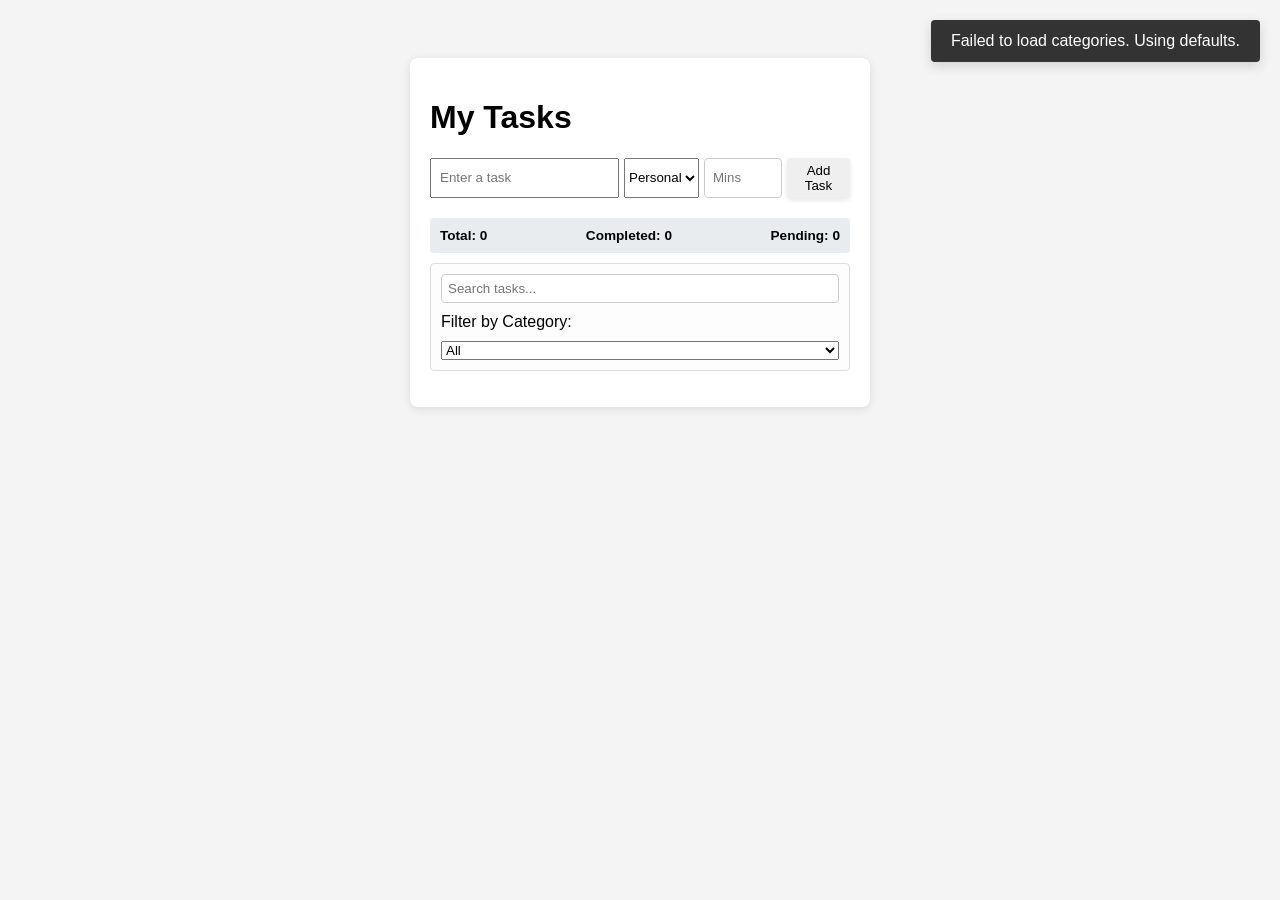
<file: MiniCapstone---TaskManager-main/index.html>
<!DOCTYPE html>
<html lang="en">
<head>
  <meta charset="UTF-8">
  <meta name="viewport" content="width=device-width, initial-scale=1.0">
  <title>Task Manager - Tier 2</title>
  <link rel="stylesheet" href="style.css">
</head>
<body>
    <div class="container">
        <h1>My Tasks</h1>
        
        <form id="taskForm">
            <input type="text" id="taskInput" placeholder="Enter a task" required>
            <select id="categorySelect">
                
            </select>
            <input type="number" id="taskTimer" placeholder="Mins" min="1" style="width: 60px;">
            <button type="submit" id="addBtn">Add Task</button>
        </form>

        <div class="stats-container">
            <p>Total: <span id="totalCount">0</span></p>
            <p>Completed: <span id="completedCount">0</span></p>
            <p>Pending: <span id="pendingCount">0</span></p>
        </div>

        <div class="filter-container">
            <input type="text" id="searchInput" placeholder="Search tasks...">
            <label for="filterSelect">Filter by Category:</label>
            <select id="filterSelect">
                <option value="All">All</option>
                
            </select>
        </div>

        <div id="notification-container"></div>
        <div id="loader" class="hidden"></div>

        <ul id="taskList"></ul>
    </div>
    <script src="script.js"></script>
</body>
</html>
</file>
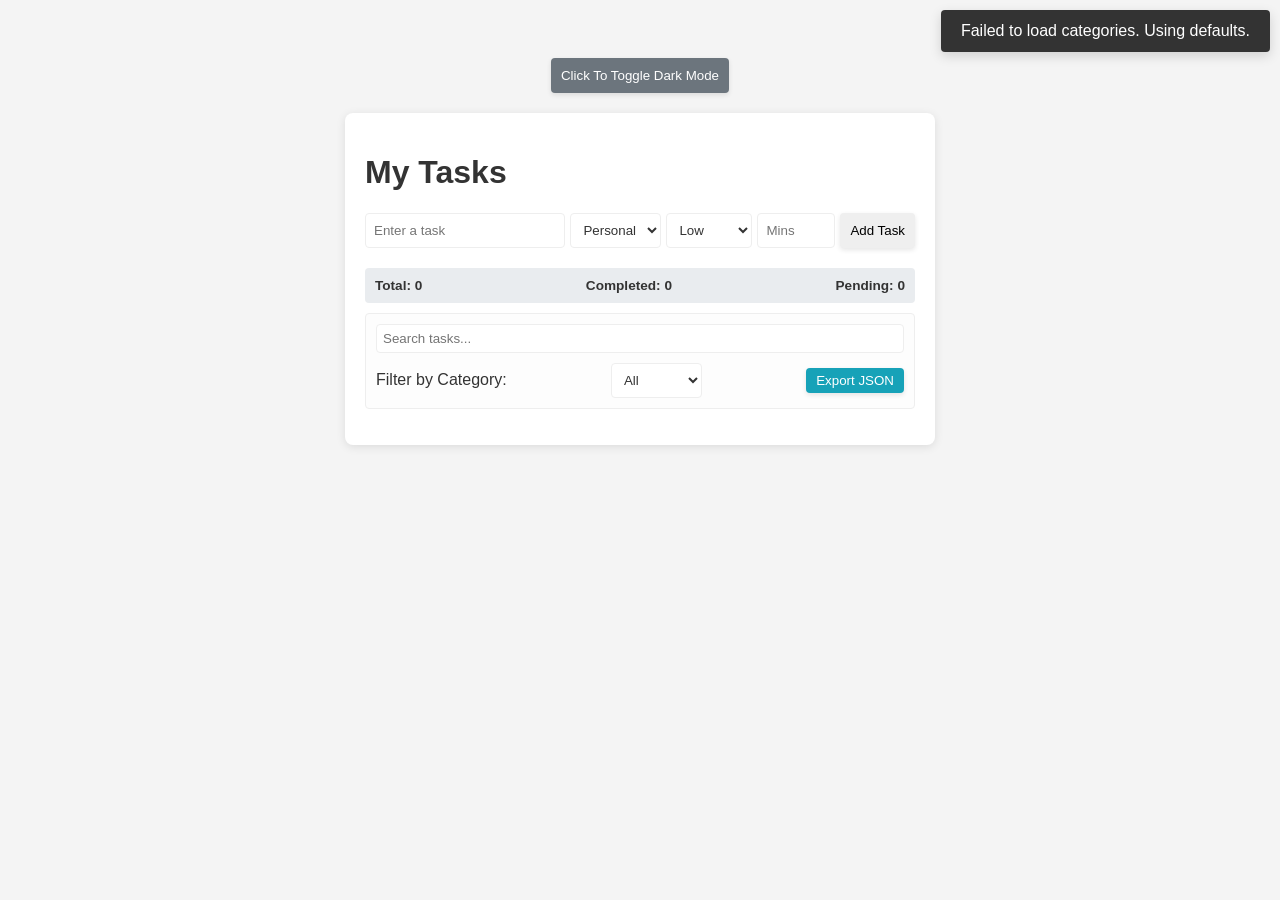
<file: TaskManager-MiniCapstone/index.html>
<!DOCTYPE html>
<html lang="en">
<head>
  <meta charset="UTF-8">
  <meta name="viewport" content="width=device-width, initial-scale=1.0">
  <title>Task Manager - Mini Capstone</title>
  <link rel="stylesheet" href="style.css">
  <link rel="icon" type="image/png" href="faah.png">
</head>
<body>

    <button id="themeToggle" class="theme-btn">Click To Toggle Dark Mode</button>
    
    <div class="container">
        <h1>My Tasks</h1>
        
        <form id="taskForm">
            <input type="text" id="taskInput" placeholder="Enter a task" required>
            <select id="categorySelect"></select>
            <select id="prioritySelect">
                <option value="Low">Low</option>
                <option value="Medium">Medium</option>
                <option value="High">High</option>
            </select>
            <input type="number" id="taskTimer" placeholder="Mins" min="1" style="width: 60px;">
            <button type="submit" id="addBtn">Add Task</button>
        </form>

        <div class="stats-container">
            <p>Total: <span id="totalCount">0</span></p>
            <p>Completed: <span id="completedCount">0</span></p>
            <p>Pending: <span id="pendingCount">0</span></p>
        </div>

        <div class="filter-container">
            <input type="text" id="searchInput" placeholder="Search tasks...">
            <div>
                <label for="filterSelect">Filter by Category:</label>
                <select id="filterSelect">
                    <option value="All">All</option>
                </select>
                <button id="exportBtn" class="export-btn">Export JSON</button>
            </div>
        </div>

        <div id="notification-container"></div>
        <div id="loader" class="hidden"></div>

        <ul id="taskList"></ul>
    </div>


    <script src="script.js"></script>
</body>
</html>
</file>
<file: MiniCapstone---TaskManager-main/style.css>
body {
    font-family: Arial, sans-serif;
    display: flex;
    justify-content: center;
    padding-top: 50px;
    background-color: #f4f4f4;
}

.container {
    background: white;
    padding: 20px;
    border-radius: 8px;
    box-shadow: 0 2px 10px rgba(0,0,0,0.1);
    width: 420px;
}

#taskForm {
    display: flex;
    gap: 5px;
    margin-bottom: 20px;
}

input[type="text"] {
    flex: 1;
    padding: 8px;
}

.stats-container {
    display: flex;
    justify-content: space-between;
    padding: 10px;
    background: #e9ecef;
    border-radius: 4px;
    margin-bottom: 10px;
    font-weight: bold;
    font-size: 0.85rem;
}

.stats-container p { margin: 0; }

ul {
    list-style: none;
    padding: 0;
}

li {
    display: flex;
    justify-content: space-between;
    align-items: center;
    padding: 10px 0;
    border-bottom: 1px solid #eee;
}

.task-text {
    flex: 1;
    cursor: pointer;
    padding: 5px;
}

.completed .task-text {
    text-decoration: line-through;
    color: gray;
    opacity: 0.6;
}

.actions {
    display: flex;
    gap: 5px;
}

button {
    border: none;
    box-shadow: 0 2px 5px rgba(0,0,0,0.1);
    padding: 5px 10px;
    border-radius: 4px;
    cursor: pointer;
}

.editBtn { background-color: #ffc107; }
.deleteBtn { background-color: #dc3545; color: white; }
.saveBtn { background-color: #28a745; color: white; }

.category-badge {
    font-size: 0.7rem;
    padding: 2px 6px;
    border-radius: 10px;
    margin-right: 10px;
    text-transform: uppercase;
    font-weight: bold;
    color: white;
}

.category-badge.badge-api {
    background-color: #6f42c1;
}

.badge-personal { background-color: #007bff; }
.badge-work { background-color: #6c757d; }
.badge-urgent { background-color: #dc3545; }

.task-content {
    display: flex;
    align-items: center;
    flex: 1;
}

.filter-container {
    margin-bottom: 15px;
    padding: 10px;
    background: #fdfdfd;
    border-radius: 4px;
    border: 1px solid #ddd;
    display: flex;
    flex-direction: column;
    gap: 10px;
}

#searchInput {
    padding: 6px;
    border: 1px solid #ccc;
    border-radius: 4px;
}

#notification-container {
    position: fixed;
    top: 20px;
    right: 20px;
    z-index: 1000;
}

.notification {
    background: #333;
    color: white;
    padding: 12px 20px;
    border-radius: 4px;
    margin-bottom: 10px;
    box-shadow: 0 4px 12px rgba(0, 0, 0, 0.15);
    animation: slideIn 0.3s ease-out;
}

@keyframes slideIn {
    from {
        transform: translateX(100%);
        opacity: 0;
    }
}

#loader {
    width: 30px;
    height: 30px;
    border: 4px solid #f3f3f3;
    border-top: 4px solid #3498db;
    border-radius: 50%;
    animation: spin 1s linear infinite;
    margin: 10px auto;
}

.hidden {
    display: none !important;
}

@keyframes spin {
    0% {
        transform: rotate(0deg);
    }
    100% {
        transform: rotate(360deg);
    }
}

.timer-display {
    font-size: 0.75rem;
    color: #666;
    background: #eee;
    padding: 2px 5px;
    border-radius: 3px;
    margin-left: 10px;
    font-family: monospace;
}

#taskTimer {
    padding: 8px;
    border: 1px solid #ccc;
    border-radius: 4px;
}

.startPauseBtn {
    background-color: #007bff;
    color: white;
}

.resetBtn {
    background-color: #6c757d;
    color: white;
}

.timer-display {
    font-weight: bold;
    font-family: monospace;
    margin-left: 10px;
    background: #eee;
    padding: 2px 6px;
    border-radius: 4px;
}
</file>
<file: TaskManager-MiniCapstone/style.css>
:root {
    --bg-color: #f4f4f4;
    --card-bg: white;
    --text-color: #333;
    --border-color: #eee;
    --stats-bg: #e9ecef;
    --filter-bg: #fdfdfd;
}

body.dark-mode {
    --bg-color: #1e1e24;
    --card-bg: #2a2a35;
    --text-color: #f4f4f4;
    --border-color: #444;
    --stats-bg: #3a3a4a;
    --filter-bg: #323242;
}

body {
    font-family: Arial, sans-serif;
    display: flex;
    flex-direction: column;
    align-items: center;
    padding-top: 50px;
    background-color: var(--bg-color);
    color: var(--text-color);
    transition: background 0.3s, color 0.3s;
}

.container {
    background: var(--card-bg);
    padding: 20px;
    border-radius: 8px;
    box-shadow: 0 2px 10px rgba(0,0,0,0.1);
    width: 550px;
}

#taskForm {
    display: flex;
    gap: 5px;
    margin-bottom: 20px;
}

input[type="text"], input[type="number"], select {
    padding: 8px;
    background: var(--card-bg);
    color: var(--text-color);
    border: 1px solid var(--border-color);
    border-radius: 4px;
}

input[type="text"] {
    flex: 1;
}

.stats-container {
    display: flex;
    justify-content: space-between;
    padding: 10px;
    background: var(--stats-bg);
    border-radius: 4px;
    margin-bottom: 10px;
    font-weight: bold;
    font-size: 0.85rem;
}

.stats-container p { margin: 0; }

ul {
    list-style: none;
    padding: 0;
}

li {
    display: flex;
    justify-content: space-between;
    align-items: center;
    padding: 10px 0;
    border-bottom: 1px solid var(--border-color);
}


.task-text {
    flex: 1;
    cursor: pointer;
    padding: 5px;
}

.completed .task-text {
    text-decoration: line-through;
    color: gray;
    opacity: 0.6;
}

.actions {
    display: flex;
    gap: 5px;
}

button {
    border: none;
    box-shadow: 0 2px 5px rgba(0,0,0,0.1);
    padding: 5px 10px;
    border-radius: 4px;
    cursor: pointer;
}


.editBtn { background-color: #ffc107; }
.deleteBtn { background-color: #dc3545; color: white; }
.saveBtn { background-color: #28a745; color: white; }

.category-badge {
    font-size: 0.7rem;
    padding: 2px 6px;
    border-radius: 10px;
    margin-right: 5px;
    text-transform: uppercase;
    font-weight: bold;
    color: white;
}

.category-badge.badge-api {
    background-color: #6f42c1;
}

.priority-indicator {
    font-size: 0.7rem;
    padding: 2px 6px;
    border-radius: 4px;
    margin-right: 10px;
    font-weight: bold;
}

.prio-high { background-color: #ffcccb; color: #cc0000; }
.prio-medium { background-color: #ffe5b4; color: #e65c00; }
.prio-low { background-color: #e2f0d9; color: #385723; }

.task-content {
    display: flex;
    align-items: center;
    flex: 1;
}

.filter-container {
    margin-bottom: 15px;
    padding: 10px;
    background: var(--filter-bg);
    border-radius: 4px;
    border: 1px solid var(--border-color);
    display: flex;
    flex-direction: column;
    gap: 10px;
}

.filter-container div {
    display: flex;
    align-items: center;
    justify-content: space-between;
    width: 100%;
}

#searchInput {
    padding: 6px;
    background: var(--card-bg);
    color: var(--text-color);
    border: 1px solid var(--border-color);
    border-radius: 4px;
}

#notification-container {
    position: fixed;
    top: 10px;
    right: 10px;
    z-index: 100;
}

.notification {
    background: #333;
    color: white;
    padding: 12px 20px;
    border-radius: 4px;
    margin-bottom: 10px;
    box-shadow: 0 4px 12px rgba(0, 0, 0, 0.15);
    animation: slideIn 0.3s ease-out;
}

@keyframes slideIn {
    from {
        transform: translateX(100%);
        opacity: 0;
    }
}

#loader {
    width: 30px;
    height: 30px;
    border: 4px solid #f3f3f3;
    border-top: 4px solid #3498db;
    border-radius: 50%;
    animation: spin 1s linear infinite;
    margin: 10px auto;
}

.hidden {
    display: none !important;
}

@keyframes spin {
    0% { transform: rotate(0deg); }
    100% { transform: rotate(360deg); }
}

.theme-btn {
    margin-bottom: 20px;
    padding: 10px;
    cursor: pointer;
    background-color: #6c757d;
    color: white;
}

.theme-btn:hover {
    background-color: #444748;
}

.export-btn {
    background-color: #17a2b8;
    color: white;
}

.startPauseBtn {
    background-color: #007bff;
    color: white;
    margin-left: 50px;
}

.resetBtn {
    background-color: #6c757d;
    color: white;
}

.timer-display {
    font-size: 0.75rem;
    font-weight: bold;
    color: #666;
    background: #eee;
    padding: 2px 6px;
    border-radius: 4px;
    margin-left: 10px;
    font-family: monospace;
}
</file>
